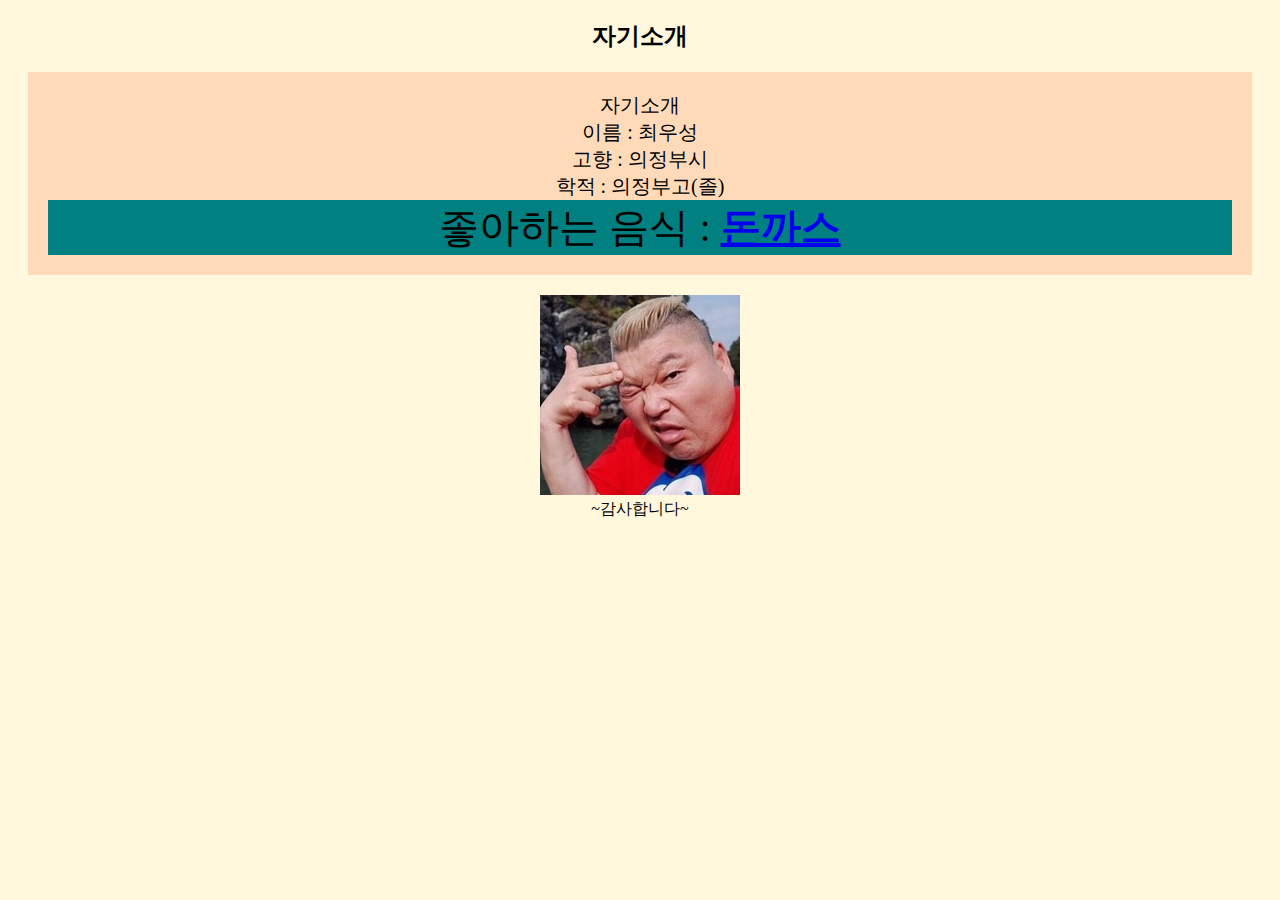
<file: index.html>
<!DOCTYPE html>
<html>
    <head>
        <title>최우성</title>
        <link rel="stylesheet" href="index.css">
    </head>
    <body>
        <header class="red">
            <h2>자기소개</h2>
        </header>
        <section>
            <div class="box">
                <span id="intro">자기소개</span>
                <div>이름 : 최우성</div>         
                <div>고향 : 의정부시</div>
                <div>학적 : 의정부고(졸)</div>
                <div id="don"> 
                    좋아하는 음식 : <a href="index2.html"><strong>돈까스</strong></a>
                </div>
            </div>         
                <img src="img/main_img.jpg" alt="호동">
        </section>
        <footer>~감사합니다~</footer>
    </body>
</html>
</file>
<file: index.css>
body {
    text-align: center;
    background-color: cornsilk;
}
.box {
    background-color: peachpuff;
    color: black;
    margin: 20px;
    padding: 20px;
    font-size: 20px;
}
#don {
    background-color: teal;
    color: black;
    font-size: 40px;
}
#intro:hover {
    background-color: rgb(30, 110, 179);
}
div > div:hover {
    background-color: aliceblue;
}
</file>
